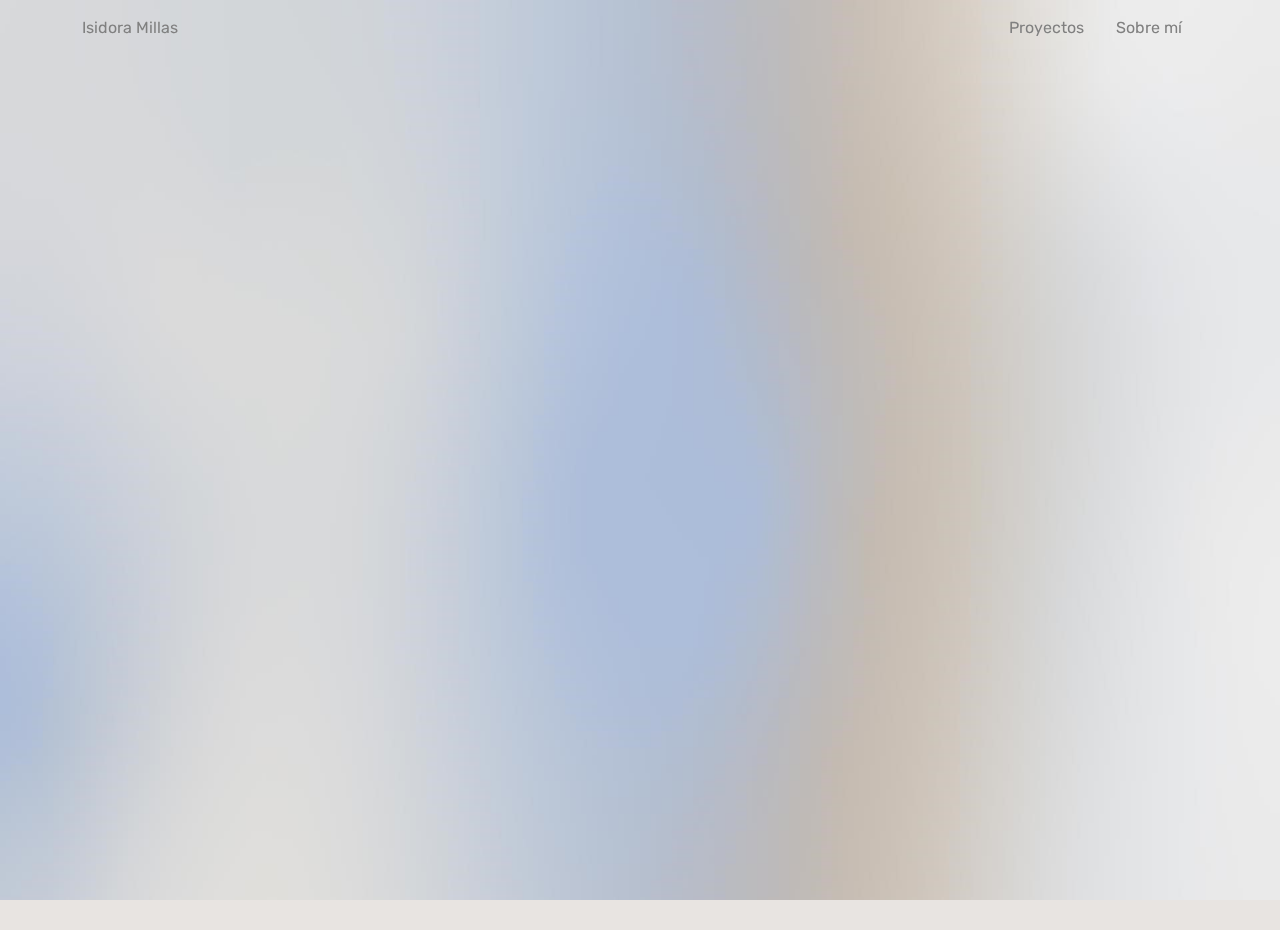
<file: index.html>
<!DOCTYPE html>
<html lang="en">

<head>
  <meta charset="utf-8">
  <meta content="width=device-width, initial-scale=1.0" name="viewport">

  <title>Isidora Millas</title>
  <!-- COMMON TAGS -->

<!-- Search Engine -->
<meta name="description" content="Portafolio de estudiante de diseño Isidora Millas">
<!-- Schema.org for Google -->
<meta itemprop="name" content="Isidora Millas">
<meta itemprop="description" content="Portafolio de estudiante de diseño Isidora Millas">
<!-- Open Graph general (Facebook, Pinterest & Google+) -->
<meta name="og:title" content="Isidora Millas">
<meta name="og:description" content="Portafolio de estudiante de diseño Isidora Millas">
<meta name="og:type" content="website">

<link href="assets/img/favicon.png" rel="icon">

  <!-- Google Fonts -->
<link href="https://fonts.googleapis.com/css2?family=Roboto+Flex:opsz,wght@8..144,200&family=Rubik&display=swap" rel="stylesheet">  

  <!-- Vendor CSS Files -->
  <link href="assets/vendor/aos/aos.css" rel="stylesheet">
  <link href="assets/vendor/bootstrap/css/bootstrap.min.css" rel="stylesheet">
  <link href="assets/vendor/swiper/swiper-bundle.min.css" rel="stylesheet">

  <!-- CSS File -->
  <link href="style.css" rel="stylesheet">

</head>
<!-- Navegation Bar-->
<body>
  <nav class="navbar fixed-top navbar-expand-lg">
    <div class="container" data-aos="fade-up">
      <a class="navbar-link" href="index.html">Isidora Millas</a>
      <ul class="nav justify-content-end navbar-expand-lg">
      <li class="nav-item">
      <a class="nav-link" href="trabajos.html">Proyectos</a>
     </li>
      <li class="nav-item">
      <a class="nav-link" href="about.html">Sobre mí</a>
      </li>
      </ul>
  </nav>
  
  <main id="main">
    
    <!-- Header-->
    <div class="item photography">
      
      <a href="trabajos.html" class="item-wrap fancybox">
        <div class="work-info">
          <h3> Hola, soy Isidora Millas</h3>
          <span>Estudiante de diseño UC</span>
        </div>
        <img src="assets/img/bg2.jpg" alt="coloresblur" class="w-100" style="height:100vh">
      </a>
    </div>
  
  </main><!-- End #main -->

  
  <!-- Vendor JS Files -->
  <script src="assets/vendor/aos/aos.js"></script>
  <script src="assets/vendor/swiper/swiper-bundle.min.js"></script>

  <!-- Template Main JS File -->
  <script src="main.js"></script>

</body>

</html>
</file>
<file: style.css>
/**
* Template Name: MyPortfolio - v4.7.0
* Template URL: https://bootstrapmade.com/myportfolio-bootstrap-portfolio-website-template/
* Author: BootstrapMade.com
* License: https://bootstrapmade.com/license/
*/

/*--------------------------------------------------------------
# General
--------------------------------------------------------------*/
body {
  font-family: "Rubik", sans-serif;
  color: #000000;
  background-color: #e8e4e1;
}

a {
  color: #777;
  text-decoration: none;
}

a:hover {
  color: #000;
}

h1, h2, h3, h4, h5, h6, .font-heading {
  font-family: "Rubik", sans-serif;
}

h1 { 
  font-size: 100px;
  padding: 7rem 0;
}


.section {
  padding: 15rem 0;
}

.nav-link {
  color: #808080;
}

.nav-link:hover {
  color: #808080;
}

.navbar-link {
  color: #808080;
}

.navbar {
  border-bottom: black;
}

.filters a {
  text-decoration: none;
  color: #000;
  display: inline-block;
  padding-left: 10px;
  padding-right: 10px;
  position: relative;
}

.filters a:hover, .filters a:focus, .filters a:active {
  text-decoration: none;
}
.filters a:hover:before {
  content: "";
  position: absolute;
  left: 10px;
  right: 10px;
  bottom: 0;
  height: 1px;
}
.filters a.active {
  color: #000;
}
.filters a.active:before {
  content: "";
  position: absolute;
  left: 10px;
  right: 10px;
  bottom: 0;
  height: 1px;
  background-color: #000;
}

.item {
  border: none;
  margin-bottom: 30px;
}
.item .item-wrap {
  display: block;
  position: relative;
  overflow: hidden;
}
.item .item-wrap:after {
  z-index: 2;
  position: absolute;
  content: "";
  top: 0;
  left: 0;
  right: 0;
  bottom: 0;
  visibility: hidden;
  opacity: 0;
  transition: 0.3s all ease-in-out;
}
.item .item-wrap img {
  transition: 0.3s transform ease;
  transform: scale(1);
}
.item .item-wrap > .work-info {
  position: absolute;
  top: 50%;
  width: 100%;
  text-align: center;
  z-index: 3;
  transform: translateY(-50%);
  color: #000000;
  opacity: 0;
  visibility: hidden;
  margin-top: 20px;
  transition: 0.3s all ease;
}

.item .item-wrap > .work-info h3 {
  font-size: 20px;
  margin-bottom: 0;
}
.item .item-wrap > .work-info span {
  font-size: 14px;
  text-transform: uppercase;
  letter-spacing: 0.2rem;
}
.item .item-wrap:hover {
  text-decoration: none;
}
.item .item-wrap:hover img {
  transform: scale(1.05);
}
.item .item-wrap:hover:after {
  opacity: 1;
  visibility: visible;
}
.item .item-wrap:hover .work-info {
  margin-top: 0px;
  opacity: 1;
  visibility: visible;
}


.h3 {
  font-size: 20px;
}

.h4 {
  font-size: 14px;
  margin-top: 5px;
  text-decoration: underline;
}

.p2 {
  font-size: 13px;
}

.heading {
  font-size: 28px;
}

  /* barras de progreso */

.custom-progress {
  height: 7px;
  border-radius: 0;
}
.custom-progress .progress-bar {
  background: #000;
}
</file>
